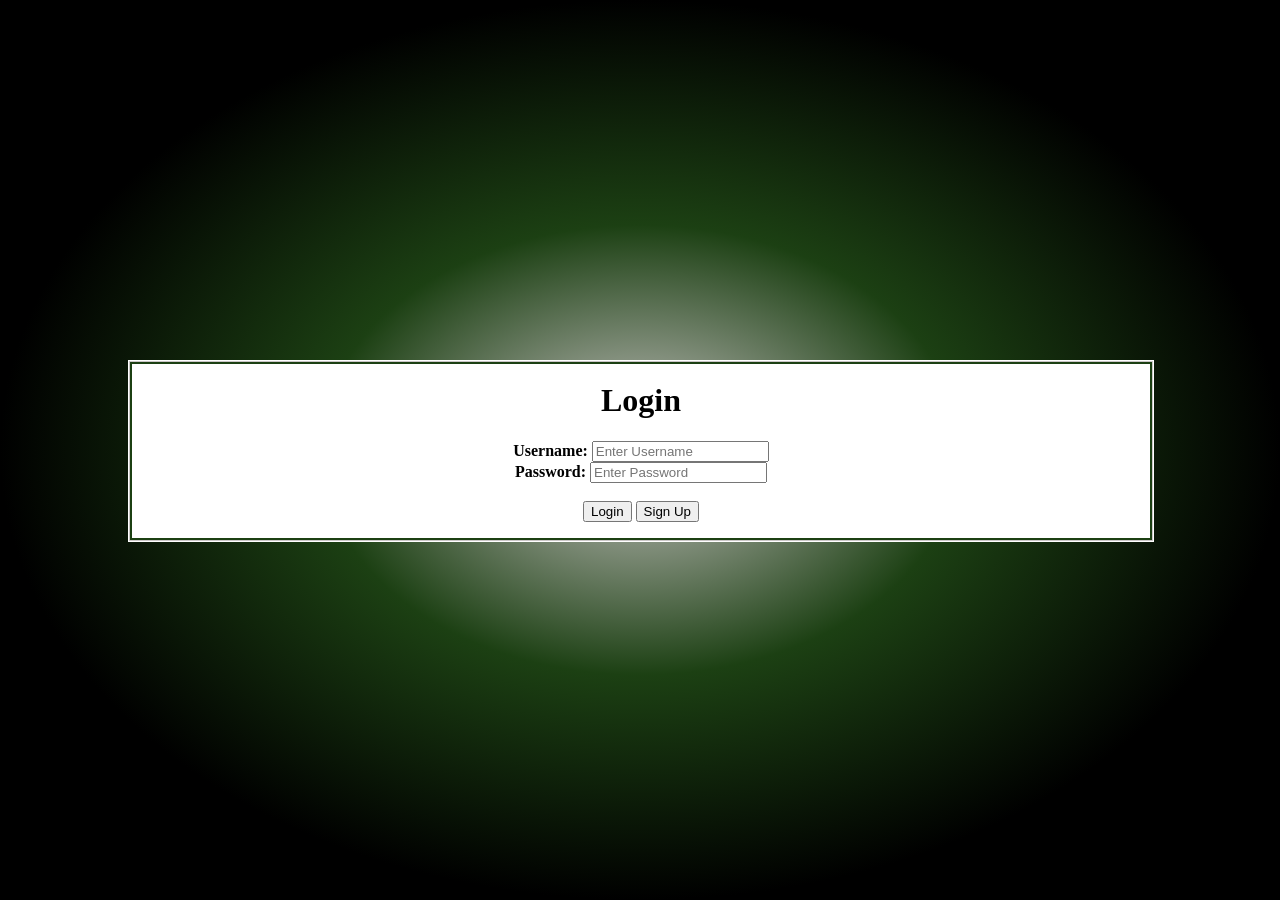
<file: src/forms/loginForm.html>
<!DOCTYPE html>
<html lang="en-US">
    <head>
        <meta charset="UTF-8">
        <meta name="description" content="form">
        <meta name="author" content="Kyle Pitcher">
        <meta name="viewport" content="width=device-width, initial-scale=1.0">
        <link rel="stylesheet" href="stylesTwo.css">
        <script src="login.js" defer></script>

        <title>Login Form</title>
    </head>
    <body id="body">
        <form id="loginForm" method="post">
            <p>
                <h1>Login</h1>

                <label for="username"><b>Username:</b></label>
                <input type="text" placeholder="Enter Username" name="userName" id="usernameBox" required />
                <br>
                <label for="password"><b>Password:</b></label>
                <input type="password" placeholder="Enter Password" name="password" id="passwordBox" required />
                <br><br>
                <button type="submit" name="subBut" value="login">Login</button>
                <button type="submit" name="subBut" value="signUp">Sign Up</button>
            </p>
        </form>
    </body>
</html>
</file>
<file: src/forms/stylesTwo.css>
img {
    max-width: 100%;
    height: auto;
    border: black 3px solid;
}
#loginForm {
    background-color: white;
    position: absolute;
    width: 80%;
    height: 20%;
    min-height: fit-content;
    top: 40%;
    left: 10%;
    border: 1px solid white;
    box-shadow:
      inset 0 0 0 1px rgb(203, 199, 199),
      inset 0 0 0 3px rgb(28, 64, 19);
}
#body {

    background:radial-gradient(farthest-side,rgb(203, 199, 199),rgb(28, 64, 19),black) fixed;
}


#dataForm {
    background-color: antiquewhite;
    margin: auto;
    text-align: left;
    padding: 2.5%;
    
    width: 50%;
    border: solid black 7px;
}
textarea {
    resize: none;
    width: 100%;
    height: 5lh;
}
fieldset {
    width: fit-content;
}
fieldset input {
    border: 2px solid black;
}
#curLog {
    margin-bottom: 2px;
    margin-right: 15px;
    border-bottom: solid black 1px;
}
#imgBut {
    display: inline-flex;
    float: right;
}
.log {
    background-color: antiquewhite;
    border: ridge black 5px;
    max-width: fit-content;
    padding: 10px;
    margin: auto;
}
body {
    text-align: center;
}


.left {
    display: block;
    margin: 0 auto;
}
.right {
    float: right;
}


#profile {
    display: flex; 
    flex-direction: column; 
    justify-content: center; 
    align-items: center;
}
.contain {
    background-color: white;
    max-width: 90%;
    min-width: 90%;
    display: flex;
    justify-content: space-evenly;
    align-items: center;
    flex-flow: column wrap;
}
#pic {
    margin-top: 2%;
    max-width: 80%;
    height: auto;
    display: block;
    margin-right: auto;
    margin-left: auto;
}

.double-border {
    border: 3px solid black;
    box-shadow:
      inset 0 0 0 3px #5b5b5b,
      inset 0 0 0 6px rgb(213, 213, 213);
    padding: 9px;
}
.double-border-small {
    border: 2px solid black;
    box-shadow:
      inset 0 0 0 3px #4c4b4b,
      inset 0 0 0 3px rgb(134, 133, 133),
      inset 0 0 0 3px rgb(204, 203, 203);
    padding: 11px;
}

#info {
    width: 90%;
    background-color: white;
}
#info td:nth-child(odd) {
    width: 30%;
}
#info tr:nth-child(even) {
    background-color: #e6e5e5;
}

.but {
    display: inline-flex;
    justify-content: space-between;
    width: 30%;
}

ul {
    min-width: 94%;
    background-color: white;
    top: .4%;
    position: fixed;
}
li {
    display: inline-flex;
    padding: 1%;
    margin-right: 10%;
    margin-left: 10%;
    justify-content: space-evenly;
    background-color: white;
}
li a:hover {
    color: #a5a1a1;
}
a {
    color: black;
}
</file>
